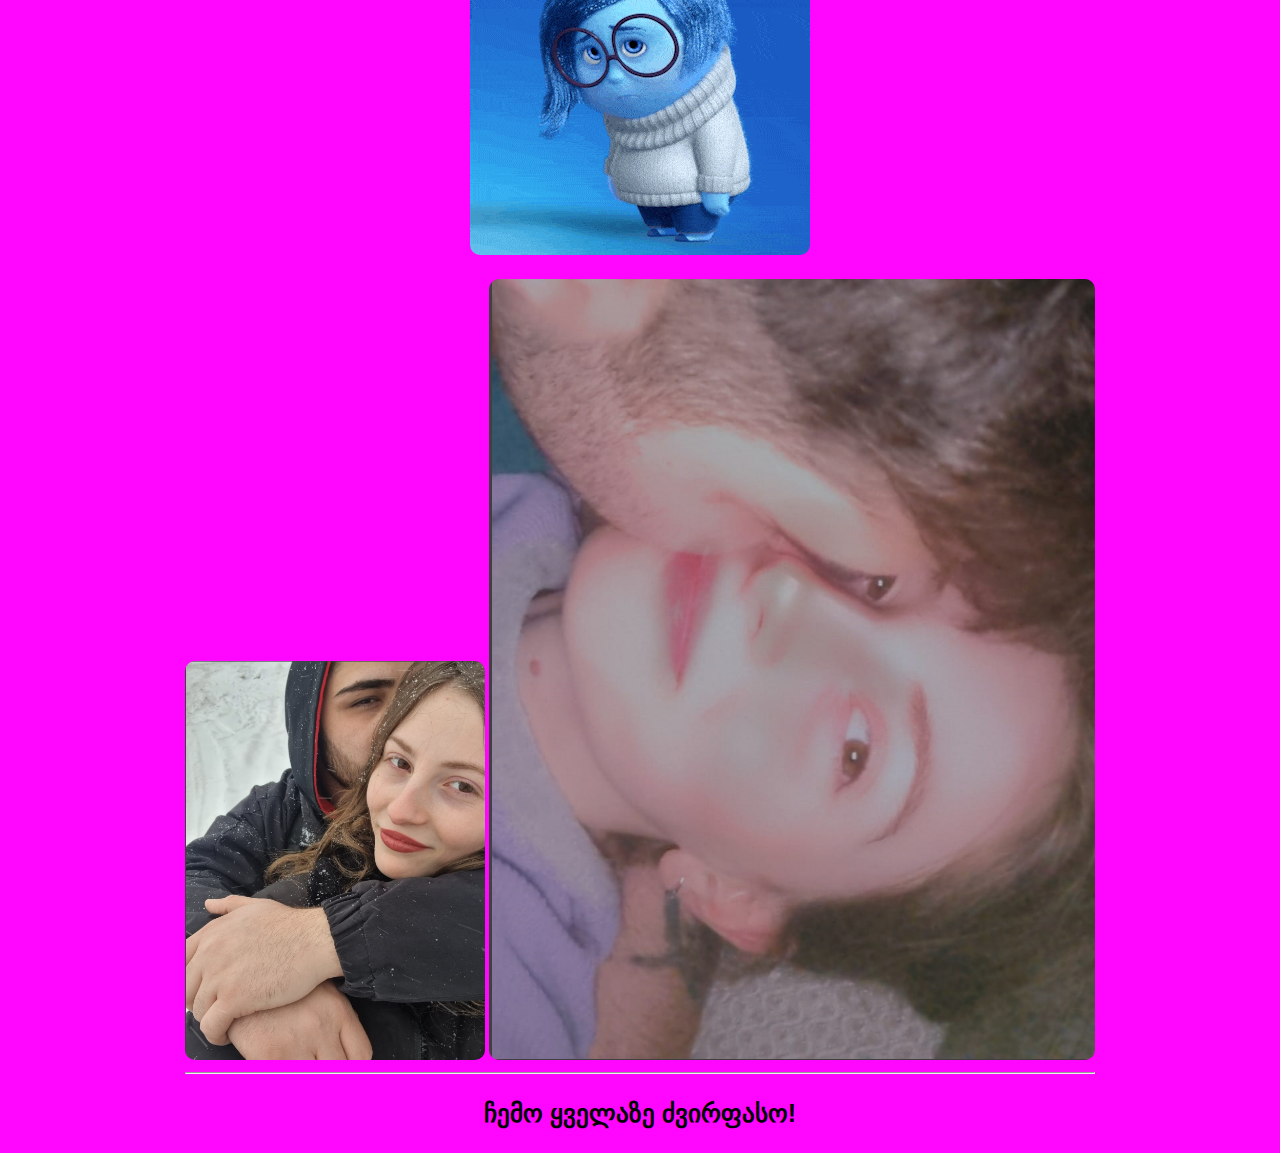
<file: lovely-main/index.html>
<!DOCTYPE html>
<html lang="en">
<head>
    <meta charset="UTF-8">
    <meta name="viewport" content="width=device-width, initial-scale=1.0">
    <title>1 შანსი</title>
    <link rel="stylesheet" href="styles.css">
</head>
<body>
    <div class="container">
        <h1>მომცემ 1 შანსს?</h1>
        <div class="buttons">
            <button class="yes-button" onclick="handleYesClick()">კი</button>
            <button class="no-button" onclick="handleNoClick()">არა</button>
        </div>
        <div class="gif_container">
            <img src="../icegif-3640.gif" alt="Cute GIF">
        </div>
        <div class="container2">
            <img src="../sq1.png" alt="" width="300px">
            <img src="../Screenshot 2025-06-28 160039.png" alt=""> <hr>
            <p style="font-size: 25px;"><strong>ჩემო ყველაზე ძვირფასო!</strong></p>

    </div>
    <script src="script.js"></script>
</body>
</html>
</file>
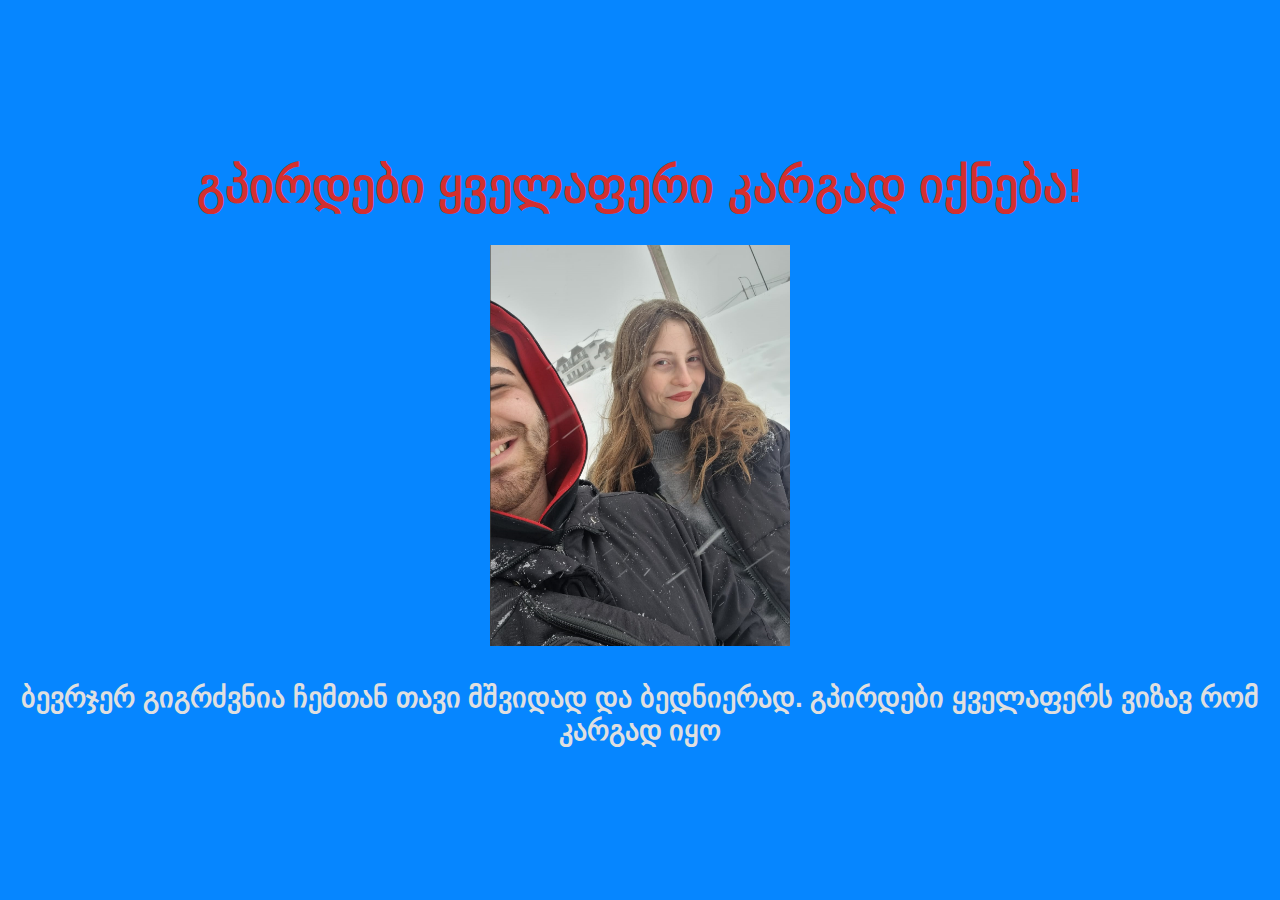
<file: yes_page.html>
<!DOCTYPE html>
<html lang="en">
<head>
    <meta charset="UTF-8">
    <meta name="viewport" content="width=device-width, initial-scale=1.0">
    <title>ვიცოდი რომ დამთანხმდებოდი !! </title>
    <link rel="stylesheet" href="./yes_style.css">
</head>
<body>
    <div class="container">
        <h1 class="header_text">გპირდები ყველაფერი კარგად იქნება! </h1>
        <div class="gif_container">
            <img src="/img/Screenshot 2025-06-28 161401.png" width="300px">
            <p>ბევრჯერ გიგრძვნია ჩემთან თავი მშვიდად და ბედნიერად. გპირდები ყველაფერს ვიზავ რომ კარგად იყო</p>
        </div>
    </div>
</body>
</html>
</file>
<file: lovely-main/styles.css>
body {
    display: flex;
    justify-content: center;
    align-items: center;
    height: 100vh;
    margin: 0;
    background-color: #ff06ff;
    font-family: 'Arial', sans-serif;
    flex-direction: column;
  }
  
  .container {
    text-align: center;
  }
  
  h1 {
    font-size: 2.5em;
    color: #79ffb5;
  }
  
  .buttons {
    margin-top: 20px;
  }
  
  .yes-button {
    font-size: 1.5em;
    padding: 10px 20px;
    margin-right: 10px;
    background-color: #4caf50;
    color: white;
    border: none;
    border-radius: 5px;
    cursor: pointer;
  }
  
  .no-button {
    font-size: 1.5em;
    padding: 10px 20px;
    background-color: #f44336;
    color: white;
    border: none;
    border-radius: 5px;
    cursor: pointer;
  }
  
  .gif_container img {
    max-width: 100%;
    height: auto;
    border-radius: 10px;
    margin-top: 20px;
  }

.container2 img {
  text-align: left;
  max-width: 100%;
    height: auto;
    border-radius: 10px;
    margin-top: 20px;
}
</file>
<file: yes_style.css>
body {
    display: flex;
    justify-content: center;
    align-items: center;
    height: 100vh;
    margin: 0;
    background-color: #0686ff;
    font-family: 'Arial', sans-serif;
}

.container {
    text-align: center;
}

.header_text {
    font-size: 3em;
    color: #d32f2f;
}

.gif_container {
    font-weight: bolder;
    font-size: 28px;
    color: rgb(223, 223, 223);
}
</file>
